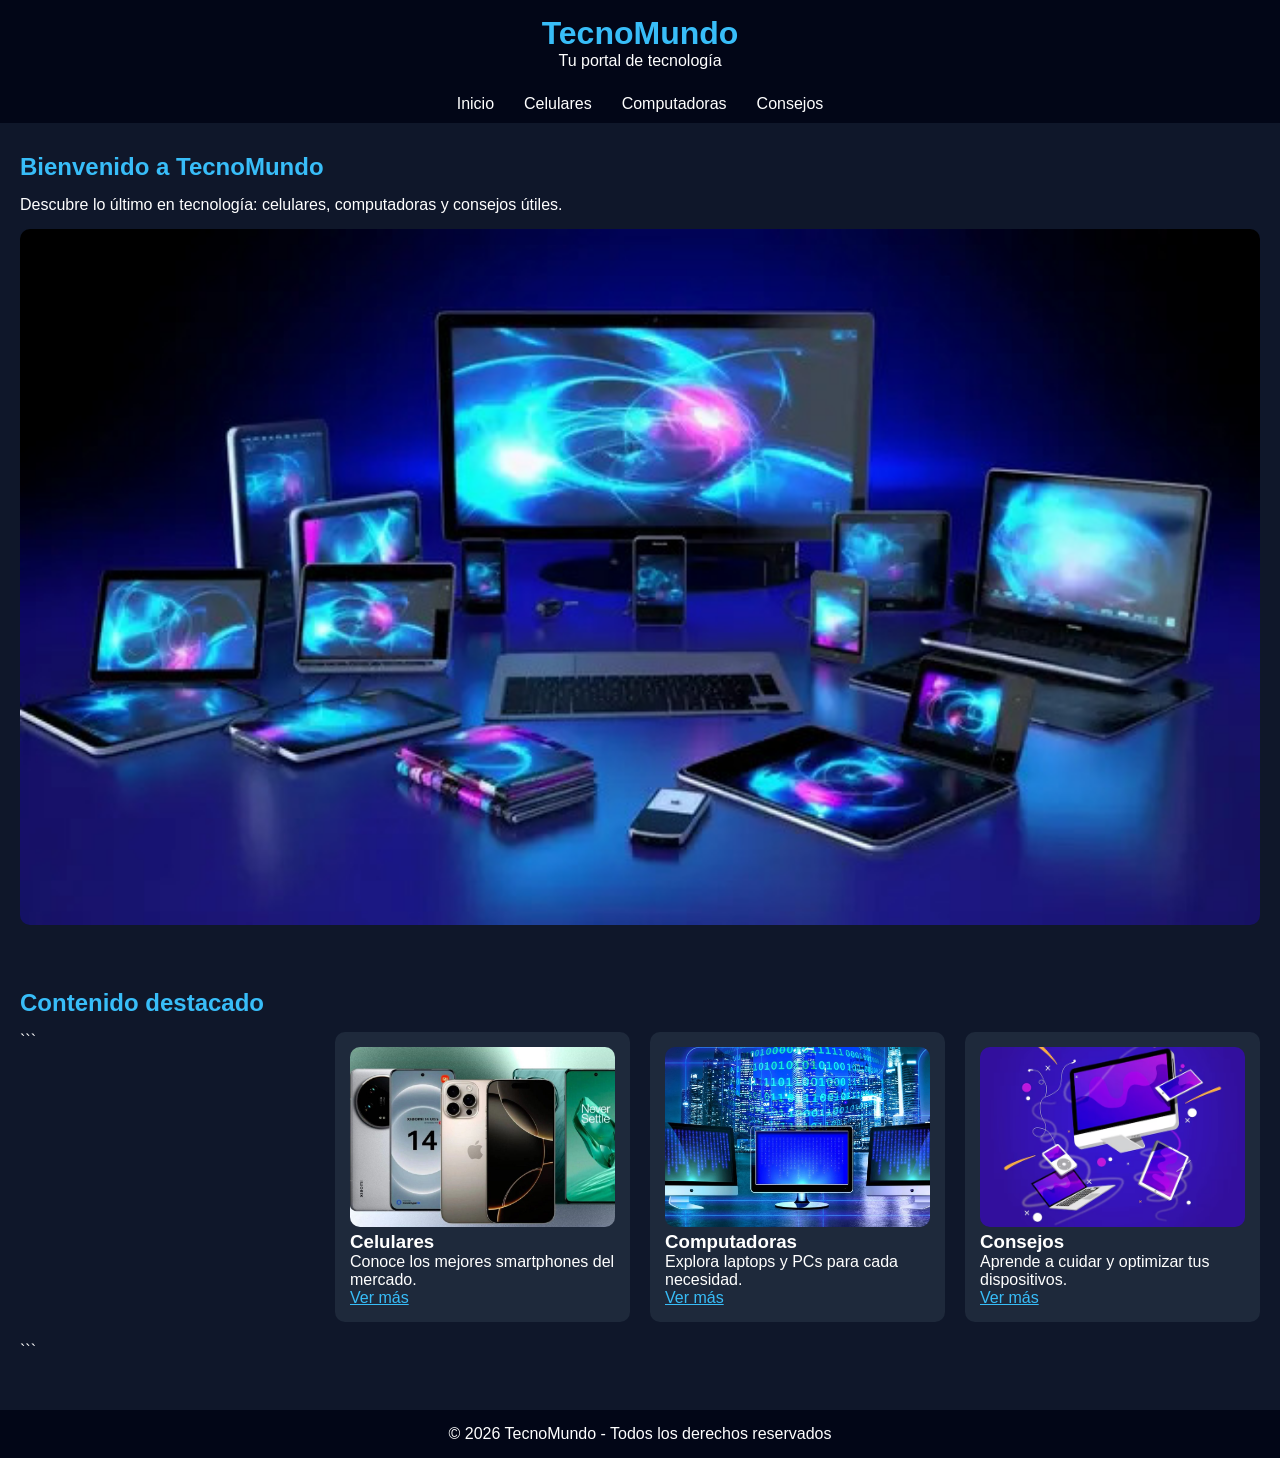
<file: index.html>
<!DOCTYPE html>

<html lang="es">
<head>
  <meta charset="UTF-8">
  <meta name="viewport" content="width=device-width, initial-scale=1.0">
  <title>TecnoMundo</title>
  <link rel="stylesheet" href="estilos.css">
</head>

<body>

<header>
  <h1>TecnoMundo</h1>
  <p>Tu portal de tecnología</p>
</header>

<nav>
  <a href="index.html">Inicio</a>
  <a href="celulares.html">Celulares</a>
  <a href="computadoras.html">Computadoras</a>
  <a href="consejos.html">Consejos</a>
</nav>

<!-- SECCIÓN PRINCIPAL -->

<section class="container">
  <h2>Bienvenido a TecnoMundo</h2>
  <p>Descubre lo último en tecnología: celulares, computadoras y consejos útiles.</p>

  <img src="Imagenes y videos/portada.jpg" alt="Tecnología" style="width:100%; border-radius:10px; margin-top:15px;">
</section>

<!-- SECCIÓN DESTACADOS -->

<section class="container">
  <h2>Contenido destacado</h2>

  <div class="grid">

```
<div class="card">
  <img src="Imagenes y videos/celulares.jpeg">
  <h3>Celulares</h3>
  <p>Conoce los mejores smartphones del mercado.</p>
  <a href="celulares.html" style="color:#38bdf8;">Ver más</a>
</div>

<div class="card">
  <img src="Imagenes y videos/computadoras.jpg">
  <h3>Computadoras</h3>
  <p>Explora laptops y PCs para cada necesidad.</p>
  <a href="computadoras.html" style="color:#38bdf8;">Ver más</a>
</div>

<div class="card">
  <img src="Imagenes y videos/img1.avif">
  <h3>Consejos</h3>
  <p>Aprende a cuidar y optimizar tus dispositivos.</p>
  <a href="consejos.html" style="color:#38bdf8;">Ver más</a>
</div>
```

  </div>
</section>

<footer>
  <p>© 2026 TecnoMundo - Todos los derechos reservados</p>
</footer>

</body>
</html>
</file>
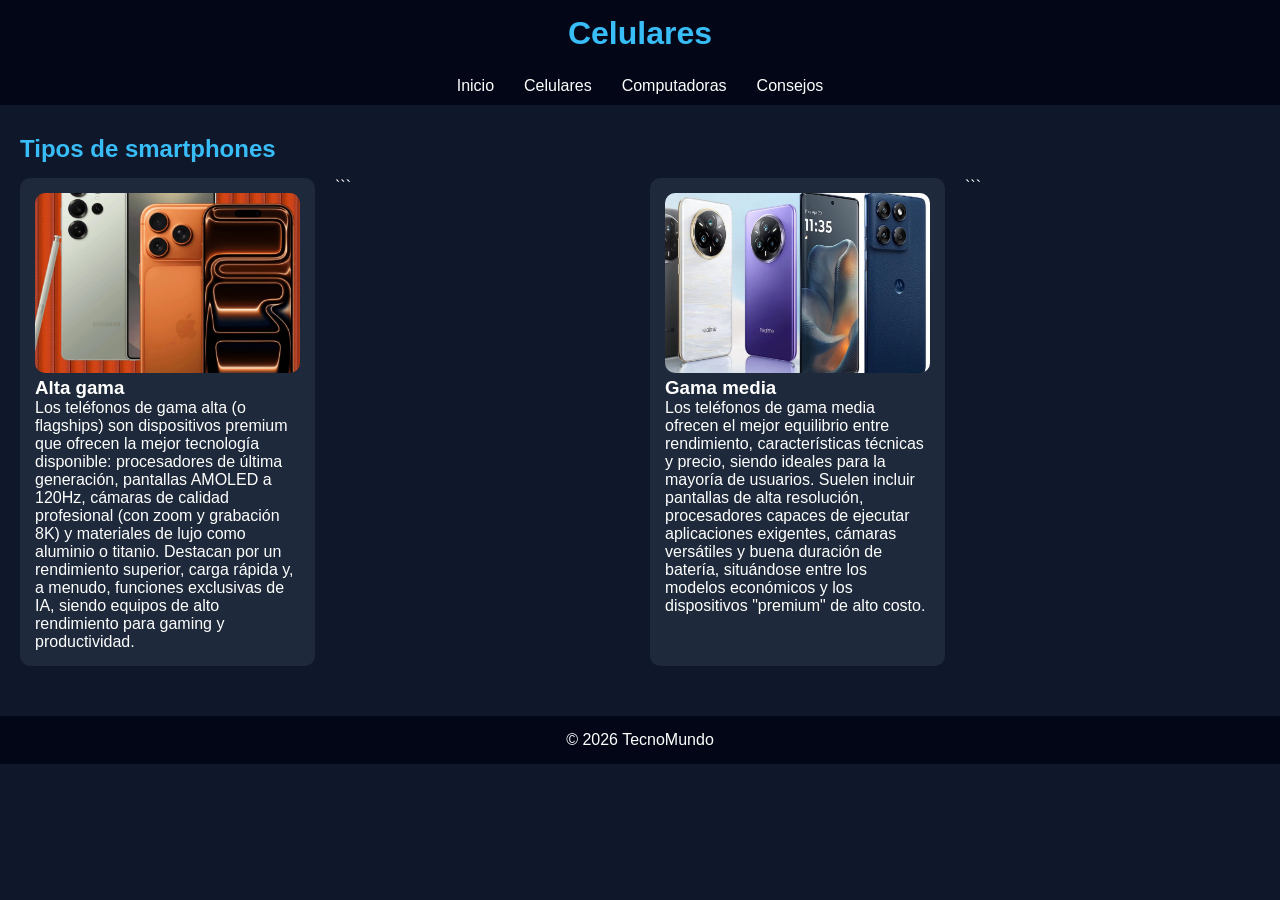
<file: celulares.html>
<!DOCTYPE html>

<html lang="es">
<head>
<meta charset="UTF-8">
<meta name="viewport" content="width=device-width, initial-scale=1.0">
<title>Celulares</title>
<link rel="stylesheet" href="estilos.css">
</head>

<body>

<header>
  <h1>Celulares</h1>
</header>

<nav>
  <a href="index.html">Inicio</a>
  <a href="celulares.html">Celulares</a>
  <a href="computadoras.html">Computadoras</a>
  <a href="consejos.html">Consejos</a>
</nav>

<div class="container">
  <h2>Tipos de smartphones</h2>

  <div class="grid">
    <div class="card">
      <img src="Imagenes y videos/gamaalta.webp">
      <h3>Alta gama</h3>
      <p>Los teléfonos de gama alta (o flagships) son dispositivos premium que ofrecen la mejor tecnología disponible: procesadores de última generación, pantallas AMOLED a 120Hz, cámaras de calidad profesional (con zoom y grabación 8K) y materiales de lujo como aluminio o titanio. Destacan por un rendimiento superior, carga rápida y, a menudo, funciones exclusivas de IA, siendo equipos de alto rendimiento para gaming y productividad.</p>
    </div>

```
<div class="card">
  <img src="Imagenes y videos/gamamedia.avif">
  <h3>Gama media</h3>
  <p>Los teléfonos de gama media ofrecen el mejor equilibrio entre rendimiento, características técnicas y precio, siendo ideales para la mayoría de usuarios. Suelen incluir pantallas de alta resolución, procesadores capaces de ejecutar aplicaciones exigentes, cámaras versátiles y buena duración de batería, situándose entre los modelos económicos y los dispositivos "premium" de alto costo.</p>
</div>
```

  </div>
</div>

<footer>
  <p>© 2026 TecnoMundo</p>
</footer>

</body>
</html>
</file>
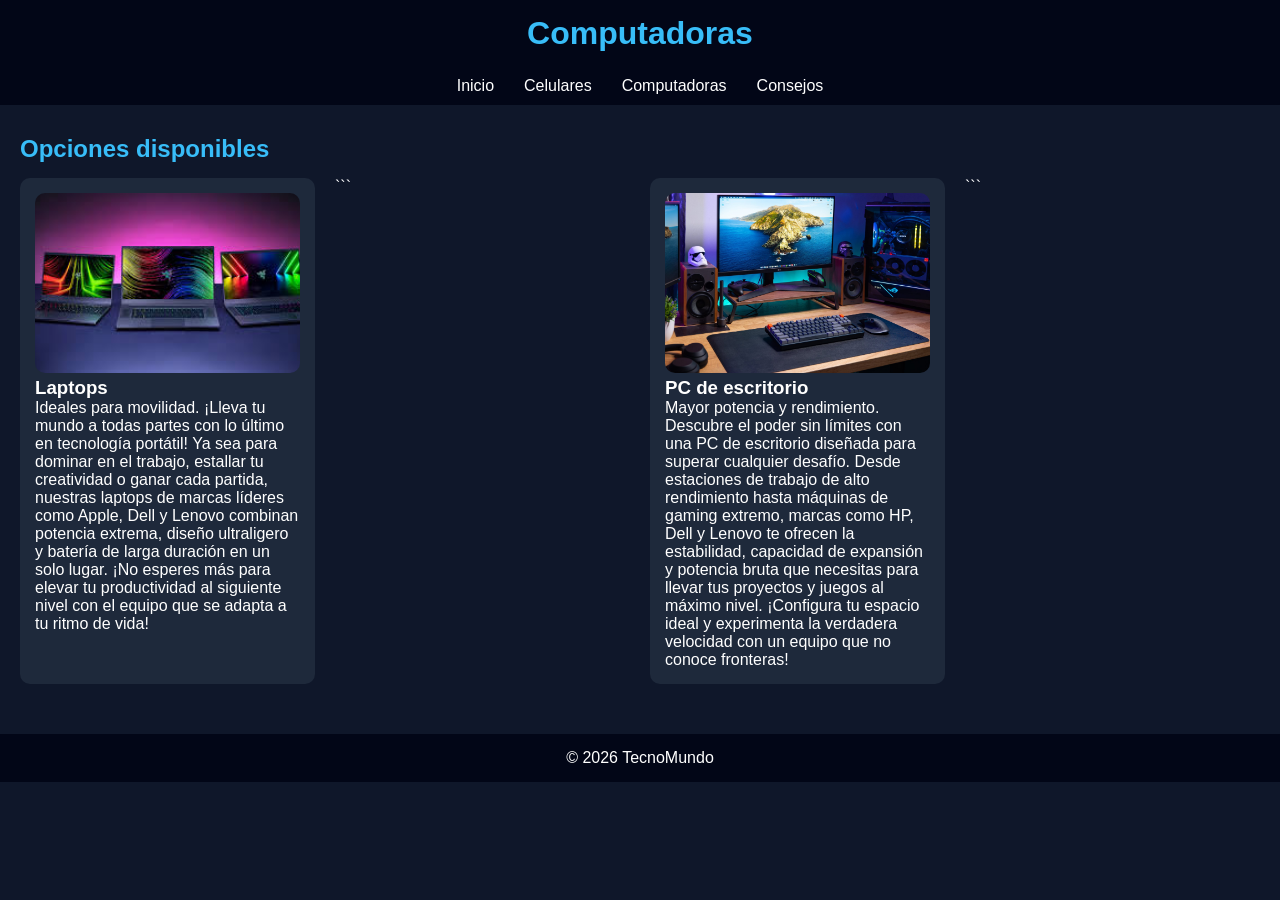
<file: computadoras.html>
<!DOCTYPE html>

<html lang="es">
<head>
<meta charset="UTF-8">
<meta name="viewport" content="width=device-width, initial-scale=1.0">
<title>Computadoras</title>
<link rel="stylesheet" href="estilos.css">
</head>

<body>

<header>
  <h1>Computadoras</h1>
</header>

<nav>
  <a href="index.html">Inicio</a>
  <a href="celulares.html">Celulares</a>
  <a href="computadoras.html">Computadoras</a>
  <a href="consejos.html">Consejos</a>
</nav>

<div class="container">
  <h2>Opciones disponibles</h2>

  <div class="grid">
    <div class="card">
      <img src="Imagenes y videos/laptop.jfif">
      <h3>Laptops</h3>
      <p>Ideales para movilidad. ¡Lleva tu mundo a todas partes con lo último en tecnología portátil! Ya sea para dominar en el trabajo, estallar tu creatividad o ganar cada partida, nuestras laptops de marcas líderes como Apple, Dell y Lenovo combinan potencia extrema, diseño ultraligero y batería de larga duración en un solo lugar. ¡No esperes más para elevar tu productividad al siguiente nivel con el equipo que se adapta a tu ritmo de vida!</p>
    </div>

```
<div class="card">
  <img src="Imagenes y videos/pc.jpg">
  <h3>PC de escritorio</h3>
  <p>Mayor potencia y rendimiento. Descubre el poder sin límites con una PC de escritorio diseñada para superar cualquier desafío. Desde estaciones de trabajo de alto rendimiento hasta máquinas de gaming extremo, marcas como HP, Dell y Lenovo te ofrecen la estabilidad, capacidad de expansión y potencia bruta que necesitas para llevar tus proyectos y juegos al máximo nivel. ¡Configura tu espacio ideal y experimenta la verdadera velocidad con un equipo que no conoce fronteras!</p>
</div>
```

  </div>
</div>

<footer>
  <p>© 2026 TecnoMundo</p>
</footer>

</body>
</html>
</file>
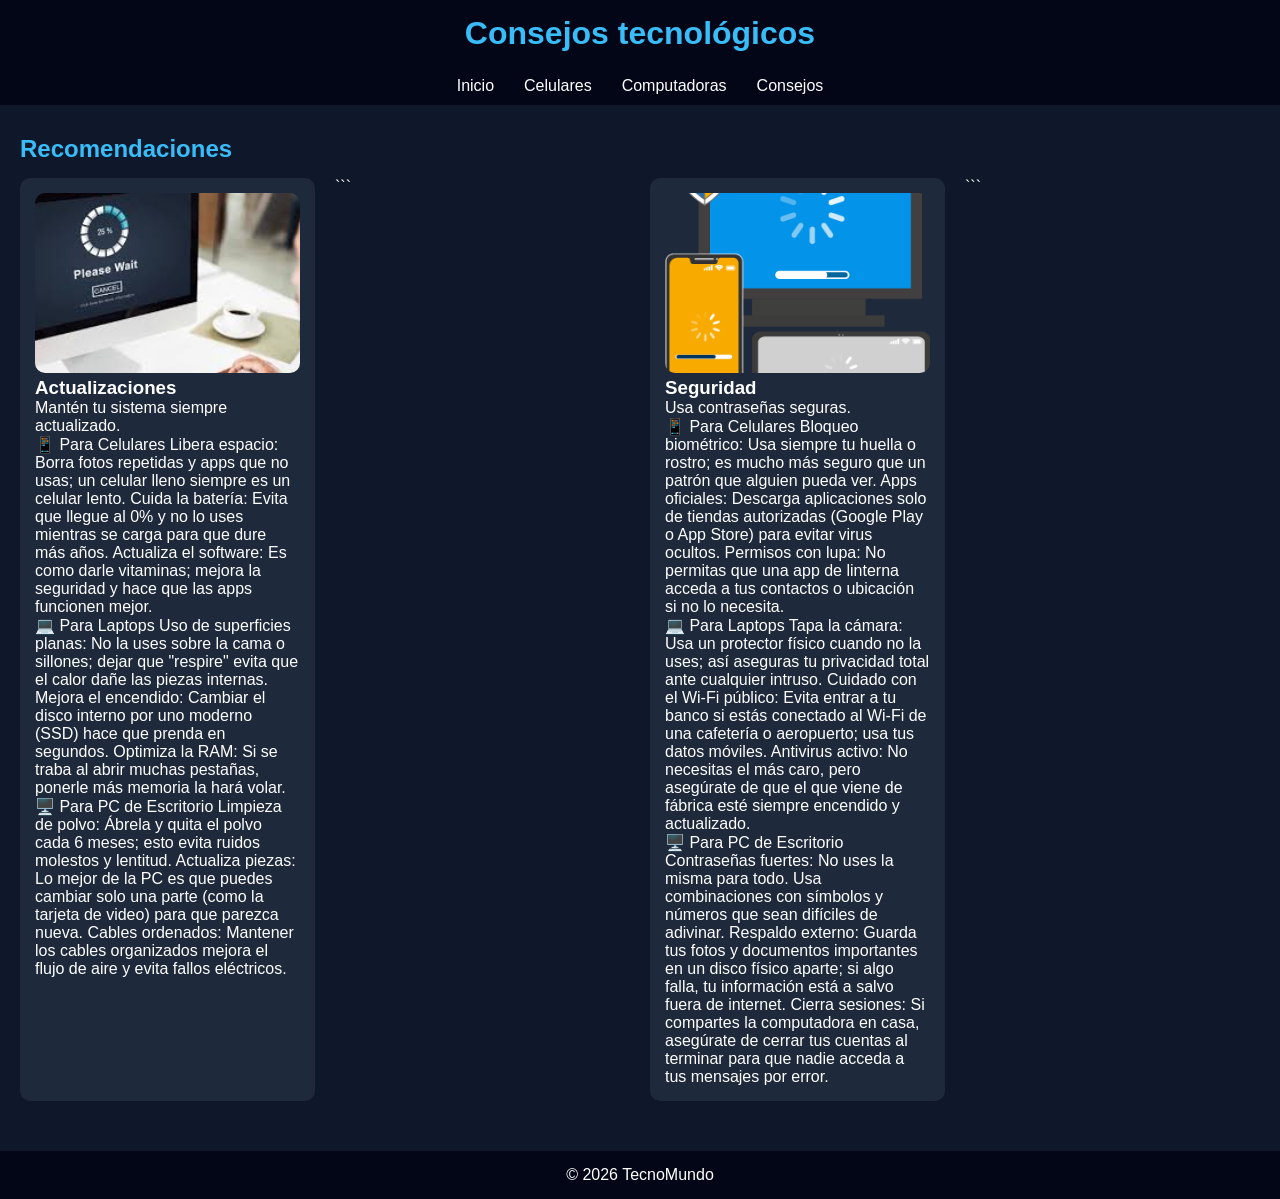
<file: consejos.html>
<!DOCTYPE html>

<html lang="es">
<head>
<meta charset="UTF-8">
<meta name="viewport" content="width=device-width, initial-scale=1.0">
<title>Consejos</title>
<link rel="stylesheet" href="estilos.css">
</head>

<body>

<header>
  <h1>Consejos tecnológicos</h1>
</header>

<nav>
  <a href="index.html">Inicio</a>
  <a href="celulares.html">Celulares</a>
  <a href="computadoras.html">Computadoras</a>
  <a href="consejos.html">Consejos</a>
</nav>

<div class="container">
  <h2>Recomendaciones</h2>

  <div class="grid">
    <div class="card">
      <img src="Imagenes y videos/actu.jfif">
      <h3>Actualizaciones</h3>
      <p>Mantén tu sistema siempre actualizado.</p>
      <p>📱 Para Celulares
Libera espacio: Borra fotos repetidas y apps que no usas; un celular lleno siempre es un celular lento.
Cuida la batería: Evita que llegue al 0% y no lo uses mientras se carga para que dure más años.
Actualiza el software: Es como darle vitaminas; mejora la seguridad y hace que las apps funcionen mejor.
<p>💻 Para Laptops
Uso de superficies planas: No la uses sobre la cama o sillones; dejar que "respire" evita que el calor dañe las piezas internas.
Mejora el encendido: Cambiar el disco interno por uno moderno (SSD) hace que prenda en segundos.
Optimiza la RAM: Si se traba al abrir muchas pestañas, ponerle más memoria la hará volar.</p>
      <p>🖥️ Para PC de Escritorio
Limpieza de polvo: Ábrela y quita el polvo cada 6 meses; esto evita ruidos molestos y lentitud.
Actualiza piezas: Lo mejor de la PC es que puedes cambiar solo una parte (como la tarjeta de video) para que parezca nueva.
Cables ordenados: Mantener los cables organizados mejora el flujo de aire y evita fallos eléctricos.</p>
    </div>

```
<div class="card">
  <img src="Imagenes y videos/seguri.png">
  <h3>Seguridad</h3>
  <p>Usa contraseñas seguras.</p>
  <p>📱 Para Celulares
Bloqueo biométrico: Usa siempre tu huella o rostro; es mucho más seguro que un patrón que alguien pueda ver.
Apps oficiales: Descarga aplicaciones solo de tiendas autorizadas (Google Play o App Store) para evitar virus ocultos.
Permisos con lupa: No permitas que una app de linterna acceda a tus contactos o ubicación si no lo necesita.</p>
<p>💻 Para Laptops
Tapa la cámara: Usa un protector físico cuando no la uses; así aseguras tu privacidad total ante cualquier intruso.
Cuidado con el Wi-Fi público: Evita entrar a tu banco si estás conectado al Wi-Fi de una cafetería o aeropuerto; usa tus datos móviles.
Antivirus activo: No necesitas el más caro, pero asegúrate de que el que viene de fábrica esté siempre encendido y actualizado.</p>
<p>🖥️ Para PC de Escritorio
Contraseñas fuertes: No uses la misma para todo. Usa combinaciones con símbolos y números que sean difíciles de adivinar.
Respaldo externo: Guarda tus fotos y documentos importantes en un disco físico aparte; si algo falla, tu información está a salvo fuera de internet.
Cierra sesiones: Si compartes la computadora en casa, asegúrate de cerrar tus cuentas al terminar para que nadie acceda a tus mensajes por error.
</p>
</div>
```

  </div>
</div>

<footer>
  <p>© 2026 TecnoMundo</p>
</footer>

</body>
</html>
</file>
<file: estilos.css>
* {
  margin: 0;
  padding: 0;
  box-sizing: border-box;
  font-family: Arial, sans-serif;
  }

body {
background: #0f172a;
color: white;
}

/* HEADER */
header {
background: #020617;
text-align: center;
padding: 15px;
}

header h1 {
color: #38bdf8;
}

/* NAV */
nav {
display: flex;
justify-content: center;
flex-wrap: wrap;
background: #020617;
}

nav a {
color: white;
padding: 10px 15px;
text-decoration: none;
}

nav a:hover {
background: #38bdf8;
color: black;
}

/* CONTENIDO */
.container {
padding: 30px 20px;
}

h2 {
color: #38bdf8;
margin-bottom: 15px;
}

/* GRID */
.grid {
display: grid;
grid-template-columns: repeat(auto-fit, minmax(250px, 1fr));
gap: 20px;
}

/* TARJETAS */
.card {
background: #1e293b;
padding: 15px;
border-radius: 10px;
transition: 0.3s;
}

.card:hover {
transform: scale(1.05);
}

.card img {
width: 100%;
height: 180px;
object-fit: cover;
border-radius: 10px;
}

/* FOOTER */
footer {
text-align: center;
padding: 15px;
background: #020617;
margin-top: 20px;
}

/* RESPONSIVE */
@media (max-width: 600px) {
h1 {
font-size: 22px;
}
}
</file>
